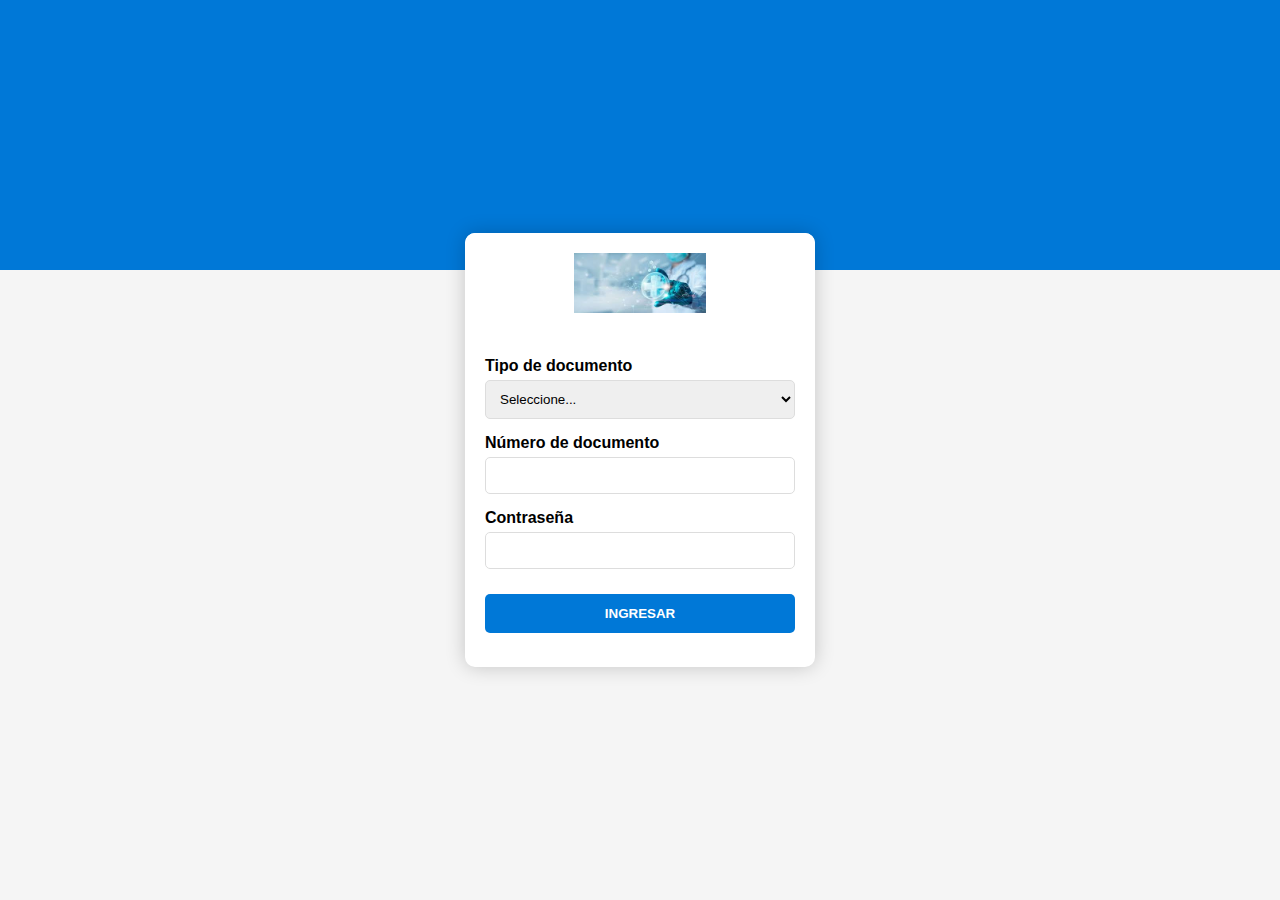
<file: index.html>
<!DOCTYPE html>
<html>
<head>
    <title>Sistema Médico - Login</title>
    <style>
        body {
            font-family: Arial;
            margin: 0;
            background: linear-gradient(to bottom, #0078d7 0%, #0078d7 30%, #f5f5f5 30%, #f5f5f5 100%);
            min-height: 100vh;
            display: flex;
            justify-content: center;
            align-items: center;
        }
        .login-container {
            width: 350px;
            background: white;
            border-radius: 10px;
            box-shadow: 0 0 20px rgba(0,0,0,0.2);
            overflow: hidden;
        }
        .logo-header {
            text-align: center;
            padding: 20px;
            background: white;
        }
        .logo-header img {
            height: 60px;
        }
        .login-form {
            padding: 20px;
        }
        .form-group {
            margin-bottom: 15px;
        }
        label {
            display: block;
            margin-bottom: 5px;
            font-weight: bold;
        }
        select, input {
            width: 100%;
            padding: 10px;
            border: 1px solid #ddd;
            border-radius: 5px;
            box-sizing: border-box;
        }
        button {
            background: #0078d7;
            color: white;
            border: none;
            padding: 12px;
            width: 100%;
            border-radius: 5px;
            cursor: pointer;
            font-weight: bold;
            margin-top: 10px;
        }
        .error {
            color: red;
            font-size: 14px;
            text-align: center;
            margin-top: 10px;
        }
    </style>
</head>
<body>
    <div class="login-container">
        <div class="logo-header">
            <img src="img/logo.png" alt="Logo Clínica">
        </div>
        
        <div class="login-form">
            <form id="loginForm">
                <div class="form-group">
                    <label>Tipo de documento</label>
                    <select id="docType" required>
                        <option value="">Seleccione...</option>
                        <option value="cc">Cédula de Ciudadanía</option>
                        <option value="ce">Cédula de Extranjería</option>
                        <option value="pa">Pasaporte</option>
                        <option value="ti">Tarjeta de Identidad</option>
                    </select>
                </div>
                
                <div class="form-group">
                    <label>Número de documento</label>
                    <input type="text" id="documento" required>
                </div>
                
                <div class="form-group">
                    <label>Contraseña</label>
                    <input type="password" id="password" required>
                </div>
                
                <button type="submit">INGRESAR</button>
                
                <p id="errorMsg" class="error"></p>
            </form>
        </div>
    </div>

    <script>
        document.getElementById('loginForm').addEventListener('submit', function(e) {
            e.preventDefault();
            
            const docType = document.getElementById('docType').value;
            const documento = document.getElementById('documento').value;
            const password = document.getElementById('password').value;
            
            // Validación (como en tu prototipo)
            if (docType && documento === '123456' && password === '123456') {
                window.location.href = 'resultados.html';
            } else {
                document.getElementById('errorMsg').textContent = 'Error: Credenciales incorrectas o campos incompletos';
            }
        });
    </script>
</body>
</html>
</file>
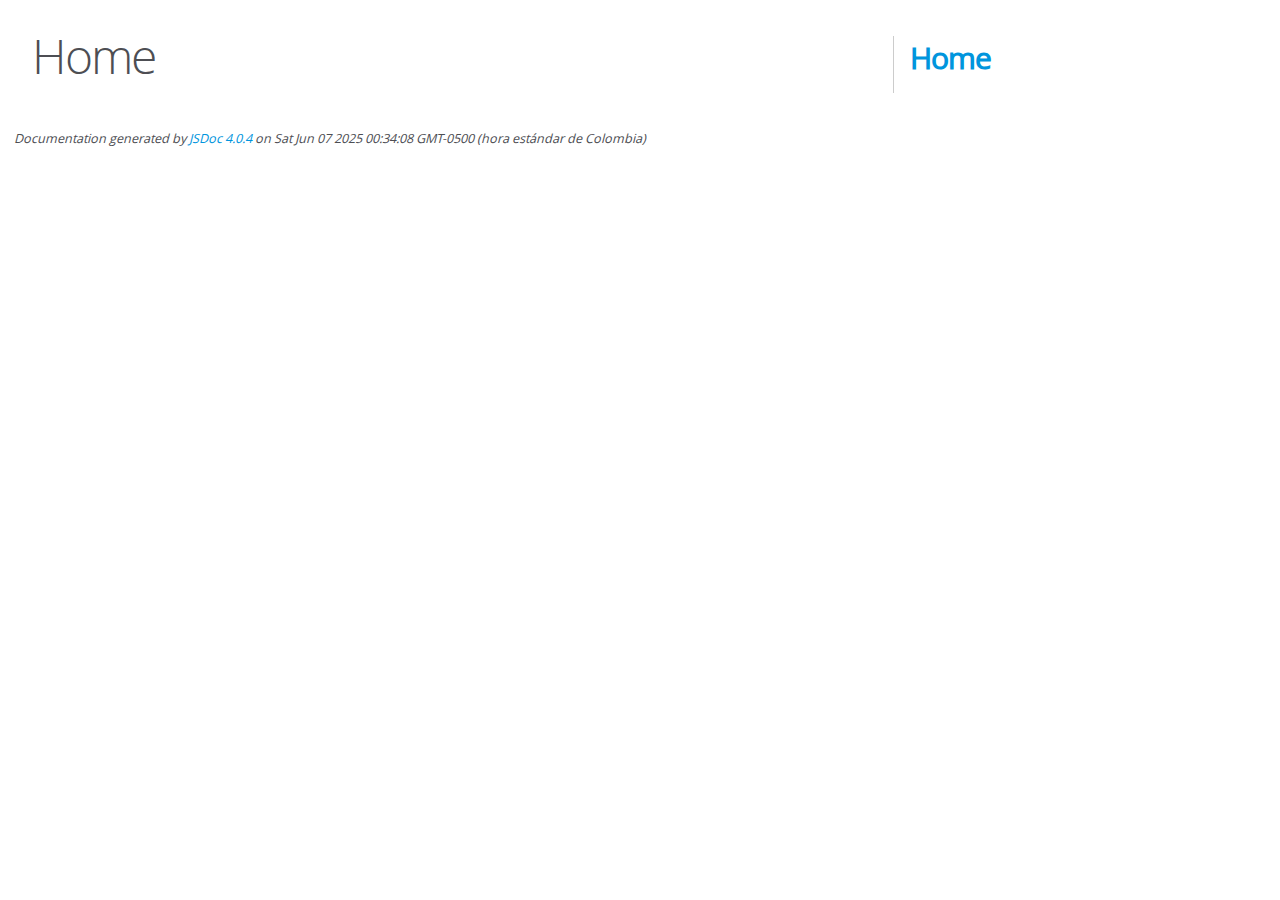
<file: docs/index.html>
<!DOCTYPE html>
<html lang="en">
<head>
    <meta charset="utf-8">
    <title>JSDoc: Home</title>

    <script src="scripts/prettify/prettify.js"> </script>
    <script src="scripts/prettify/lang-css.js"> </script>
    <!--[if lt IE 9]>
      <script src="//html5shiv.googlecode.com/svn/trunk/html5.js"></script>
    <![endif]-->
    <link type="text/css" rel="stylesheet" href="styles/prettify-tomorrow.css">
    <link type="text/css" rel="stylesheet" href="styles/jsdoc-default.css">
</head>

<body>

<div id="main">

    <h1 class="page-title">Home</h1>

    



    


    <h3> </h3>










    









</div>

<nav>
    <h2><a href="index.html">Home</a></h2>
</nav>

<br class="clear">

<footer>
    Documentation generated by <a href="https://github.com/jsdoc/jsdoc">JSDoc 4.0.4</a> on Sat Jun 07 2025 00:34:08 GMT-0500 (hora estándar de Colombia)
</footer>

<script> prettyPrint(); </script>
<script src="scripts/linenumber.js"> </script>
</body>
</html>
</file>
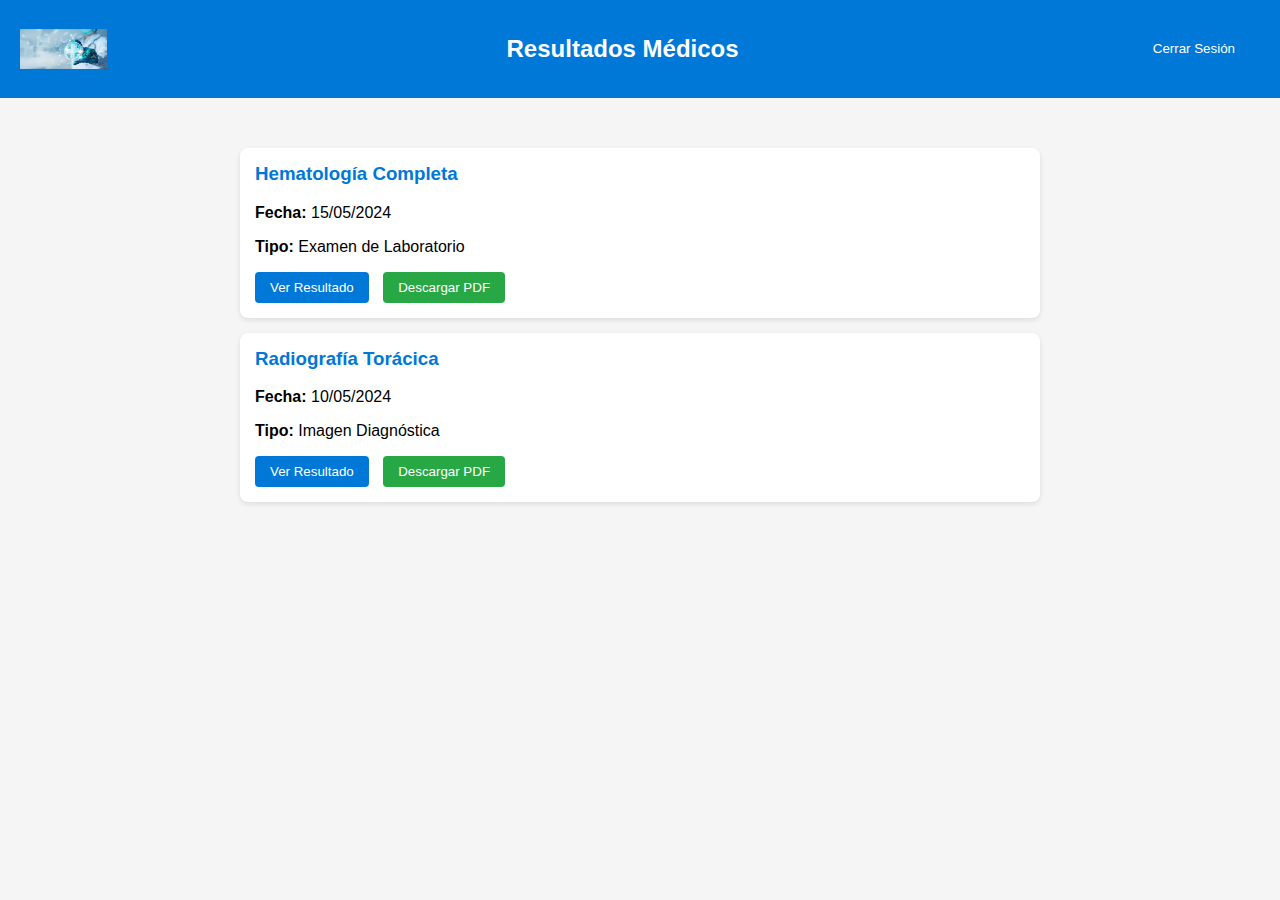
<file: resultados.html>
<!DOCTYPE html>
<html>
<head>
    <title>Mis Resultados</title>
    <style>
        body {
            font-family: Arial;
            margin: 0;
            background: #f5f5f5;
        }
        .header {
            background: #0078d7;
            padding: 15px 20px;
            display: flex;
            justify-content: space-between;
            align-items: center;
            color: white;
        }
        .header img {
            height: 40px;
        }
        .container {
            max-width: 800px;
            margin: 30px auto;
            padding: 20px;
        }
        .result-card {
            background: white;
            border-radius: 8px;
            padding: 15px;
            margin-bottom: 15px;
            box-shadow: 0 2px 5px rgba(0,0,0,0.1);
        }
        .result-card h3 {
            color: #0078d7;
            margin-top: 0;
        }
        .btn {
            background: #0078d7;
            color: white;
            border: none;
            padding: 8px 15px;
            border-radius: 4px;
            cursor: pointer;
            margin-right: 10px;
        }
        .btn-download {
            background: #28a745;
        }
        .btn-group {
            margin-top: 15px;
        }
    </style>
</head>
<body>
    <div class="header">
        <img src="img/logo.png" alt="Logo Clínica">
        <h2>Resultados Médicos</h2>
        <button class="btn" onclick="location.href='index.html'">Cerrar Sesión</button>
    </div>
    
    <div class="container">
        <div class="result-card">
            <h3>Hematología Completa</h3>
            <p><strong>Fecha:</strong> 15/05/2024</p>
            <p><strong>Tipo:</strong> Examen de Laboratorio</p>
            <div class="btn-group">
                <button class="btn" onclick="location.href='ver-resultado.html?examen=hematologia'">Ver Resultado</button>
                <button class="btn btn-download" onclick="window.open('assets/hematologia.pdf', '_blank')">Descargar PDF</button>
            </div>
        </div>
        
        <div class="result-card">
            <h3>Radiografía Torácica</h3>
            <p><strong>Fecha:</strong> 10/05/2024</p>
            <p><strong>Tipo:</strong> Imagen Diagnóstica</p>
            <div class="btn-group">
                <button class="btn" onclick="location.href='ver-resultado.html?examen=radiografia'">Ver Resultado</button>
                <button class="btn btn-download" 
                        onclick="window.open('https://www.w3.org/WAI/ER/tests/xhtml/testfiles/resources/pdf/dummy.pdf', '_blank')">Descargar PDF</button>
            </div>
        </div>
    </div>
</body>
</html>
</file>
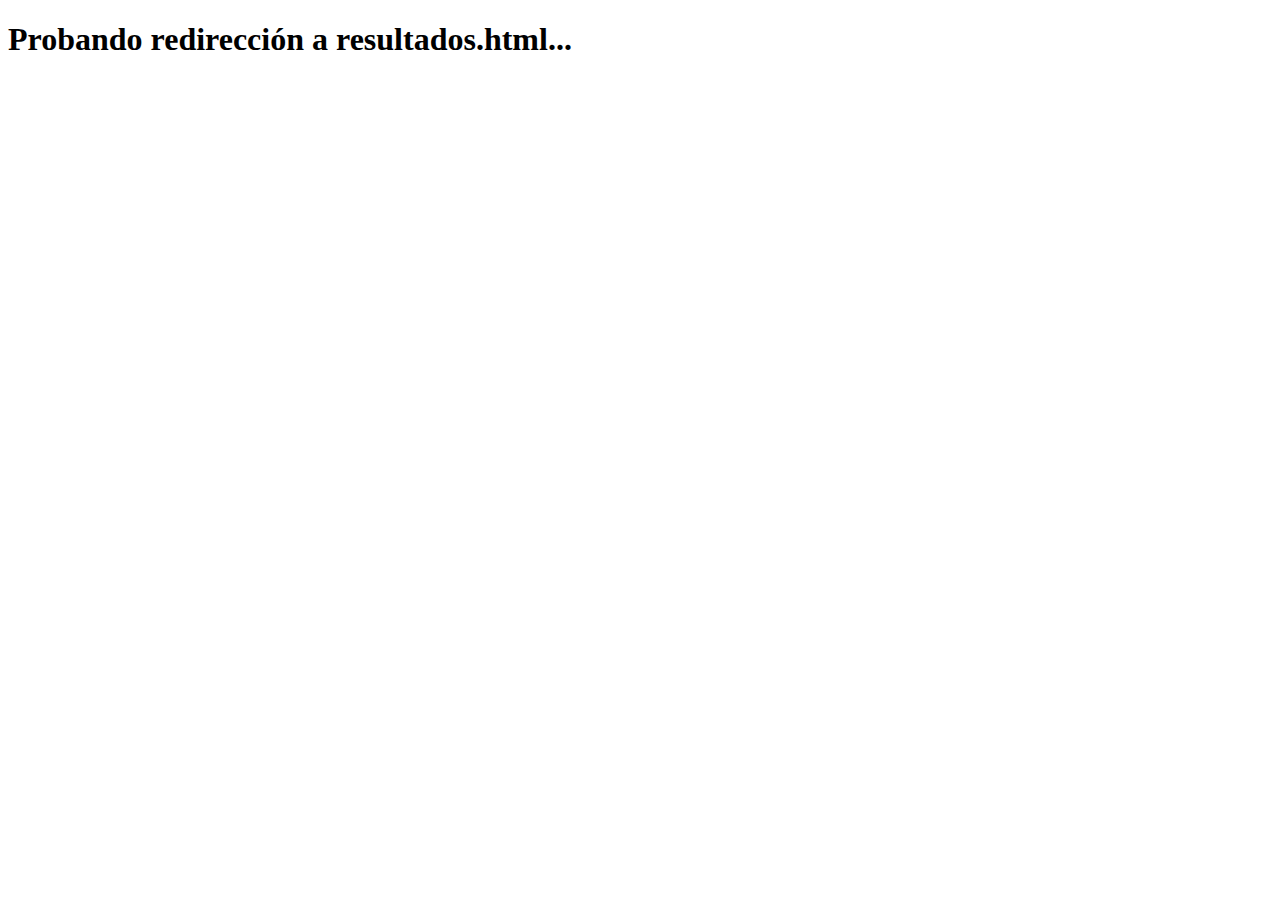
<file: test.html>
<!DOCTYPE html>
<html>
<head>
    <title>Prueba de Redirección</title>
    <script>
        // Redirige después de 1 segundo (para que puedas ver el mensaje)
        setTimeout(() => {
            window.location.href = './resultados.html';
        }, 1000);
    </script>
</head>
<body>
    <h1>Probando redirección a resultados.html...</h1>
</body>
</html>
</file>
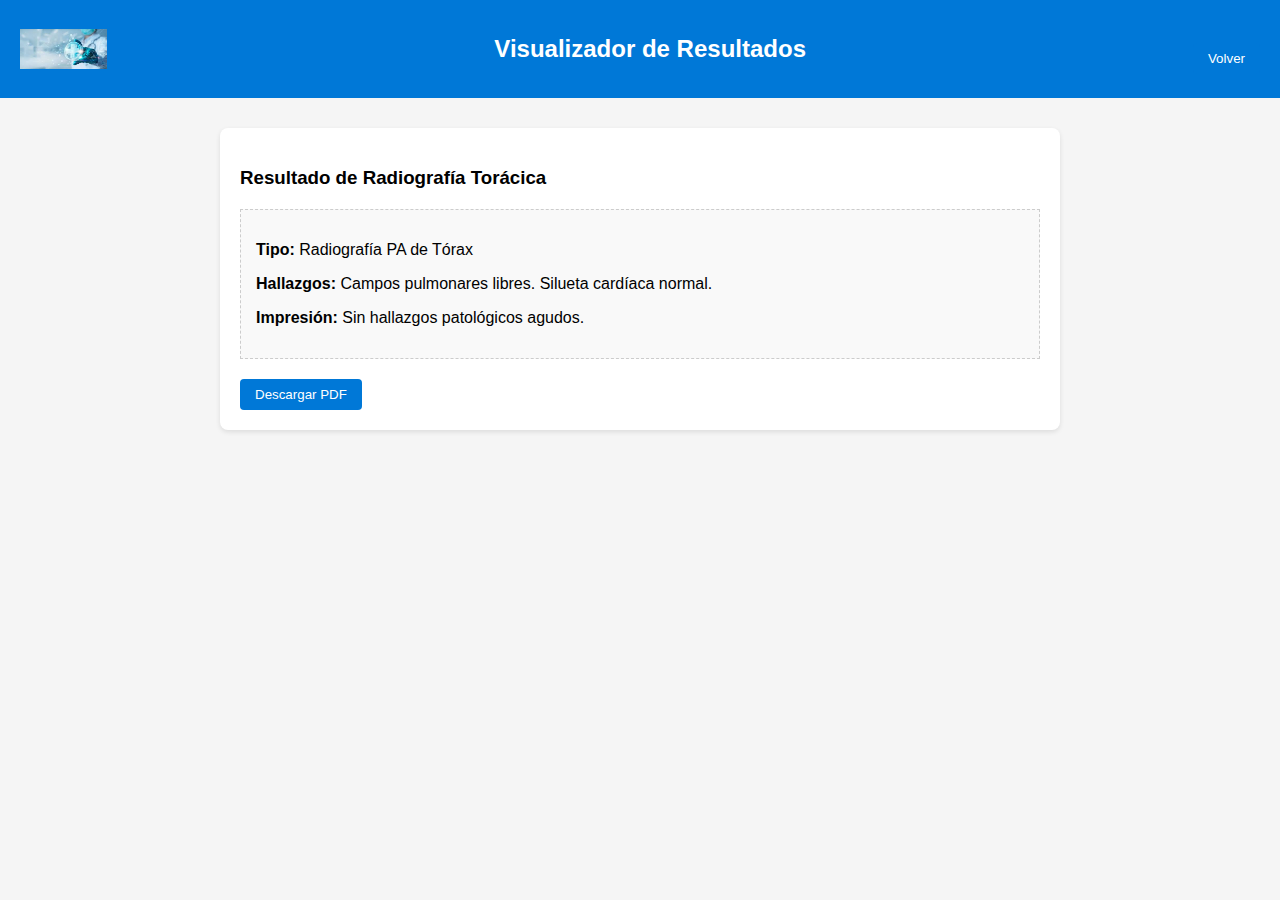
<file: ver-resultado.html>
<!DOCTYPE html>
<html>
<head>
    <title>Visualizador de Resultados</title>
    <style>
        body {
            font-family: Arial;
            margin: 0;
            background: #f5f5f5;
        }
        .header {
            background: #0078d7;
            padding: 15px 20px;
            display: flex;
            justify-content: space-between;
            align-items: center;
            color: white;
        }
        .header img {
            height: 40px;
        }
        .container {
            max-width: 800px;
            margin: 30px auto;
            padding: 20px;
            background: white;
            border-radius: 8px;
            box-shadow: 0 2px 5px rgba(0,0,0,0.1);
        }
        .btn {
            background: #0078d7;
            color: white;
            border: none;
            padding: 8px 15px;
            border-radius: 4px;
            cursor: pointer;
            margin-top: 20px;
        }
        .result-content {
            margin-top: 20px;
            padding: 15px;
            border: 1px dashed #ccc;
            background: #f9f9f9;
        }
    </style>
</head>
<body>
    <div class="header">
        <img src="img/logo.png" alt="Logo Clínica">
        <h2>Visualizador de Resultados</h2>
        <button class="btn" onclick="location.href='resultados.html'">Volver</button>
    </div>
    
    <div class="container">
        <h3 id="result-title">Cargando resultado...</h3>
        <div class="result-content" id="result-content">
            
        </div>
        <button class="btn btn-download" 
                onclick="window.open('https://www.w3.org/WAI/ER/tests/xhtml/testfiles/resources/pdf/dummy.pdf', '_blank')">Descargar PDF</button>
    </div>

    <script>
    
        const urlParams = new URLSearchParams(window.location.search);
        const examen = urlParams.get('examen');
        
        // Mostrar contenido según el examen
        document.getElementById('result-title').textContent = examen === 'hematologia' 
            ? 'Resultado de Hematología Completa' 
            : 'Resultado de Radiografía Torácica';
            
        document.getElementById('result-content').innerHTML = examen === 'hematologia'
            ? `<p><strong>Hemoglobina:</strong> 14.2 g/dL (Normal: 12-16 g/dL)</p>
               <p><strong>Hematocrito:</strong> 42% (Normal: 36-48%)</p>
               <p><strong>Leucocitos:</strong> 6.5 x 10³/μL (Normal: 4-11 x 10³/μL)</p>`
            : `<p><strong>Tipo:</strong> Radiografía PA de Tórax</p>
               <p><strong>Hallazgos:</strong> Campos pulmonares libres. Silueta cardíaca normal.</p>
               <p><strong>Impresión:</strong> Sin hallazgos patológicos agudos.</p>`;
               
        function getPdfUrl() {
            return examen === 'hematologia' 
                ? 'assets/hematologia.pdf' 
                : 'assets/radiografia.pdf';
        }
    </script>
</body>
</html>
</file>
<file: docs/styles/prettify-tomorrow.css>
/* Tomorrow Theme */
/* Original theme - https://github.com/chriskempson/tomorrow-theme */
/* Pretty printing styles. Used with prettify.js. */
/* SPAN elements with the classes below are added by prettyprint. */
/* plain text */
.pln {
  color: #4d4d4c; }

@media screen {
  /* string content */
  .str {
    color: #718c00; }

  /* a keyword */
  .kwd {
    color: #8959a8; }

  /* a comment */
  .com {
    color: #8e908c; }

  /* a type name */
  .typ {
    color: #4271ae; }

  /* a literal value */
  .lit {
    color: #f5871f; }

  /* punctuation */
  .pun {
    color: #4d4d4c; }

  /* lisp open bracket */
  .opn {
    color: #4d4d4c; }

  /* lisp close bracket */
  .clo {
    color: #4d4d4c; }

  /* a markup tag name */
  .tag {
    color: #c82829; }

  /* a markup attribute name */
  .atn {
    color: #f5871f; }

  /* a markup attribute value */
  .atv {
    color: #3e999f; }

  /* a declaration */
  .dec {
    color: #f5871f; }

  /* a variable name */
  .var {
    color: #c82829; }

  /* a function name */
  .fun {
    color: #4271ae; } }
/* Use higher contrast and text-weight for printable form. */
@media print, projection {
  .str {
    color: #060; }

  .kwd {
    color: #006;
    font-weight: bold; }

  .com {
    color: #600;
    font-style: italic; }

  .typ {
    color: #404;
    font-weight: bold; }

  .lit {
    color: #044; }

  .pun, .opn, .clo {
    color: #440; }

  .tag {
    color: #006;
    font-weight: bold; }

  .atn {
    color: #404; }

  .atv {
    color: #060; } }
/* Style */
/*
pre.prettyprint {
  background: white;
  font-family: Consolas, Monaco, 'Andale Mono', monospace;
  font-size: 12px;
  line-height: 1.5;
  border: 1px solid #ccc;
  padding: 10px; }
*/

/* Specify class=linenums on a pre to get line numbering */
ol.linenums {
  margin-top: 0;
  margin-bottom: 0; }

/* IE indents via margin-left */
li.L0,
li.L1,
li.L2,
li.L3,
li.L4,
li.L5,
li.L6,
li.L7,
li.L8,
li.L9 {
  /* */ }

/* Alternate shading for lines */
li.L1,
li.L3,
li.L5,
li.L7,
li.L9 {
  /* */ }
</file>
<file: docs/styles/jsdoc-default.css>
@font-face {
    font-family: 'Open Sans';
    font-weight: normal;
    font-style: normal;
    src: url('../fonts/OpenSans-Regular-webfont.eot');
    src:
        local('Open Sans'),
        local('OpenSans'),
        url('../fonts/OpenSans-Regular-webfont.eot?#iefix') format('embedded-opentype'),
        url('../fonts/OpenSans-Regular-webfont.woff') format('woff'),
        url('../fonts/OpenSans-Regular-webfont.svg#open_sansregular') format('svg');
}

@font-face {
    font-family: 'Open Sans Light';
    font-weight: normal;
    font-style: normal;
    src: url('../fonts/OpenSans-Light-webfont.eot');
    src:
        local('Open Sans Light'),
        local('OpenSans Light'),
        url('../fonts/OpenSans-Light-webfont.eot?#iefix') format('embedded-opentype'),
        url('../fonts/OpenSans-Light-webfont.woff') format('woff'),
        url('../fonts/OpenSans-Light-webfont.svg#open_sanslight') format('svg');
}

html
{
    overflow: auto;
    background-color: #fff;
    font-size: 14px;
}

body
{
    font-family: 'Open Sans', sans-serif;
    line-height: 1.5;
    color: #4d4e53;
    background-color: white;
}

a, a:visited, a:active {
    color: #0095dd;
    text-decoration: none;
}

a:hover {
    text-decoration: underline;
}

header
{
    display: block;
    padding: 0px 4px;
}

tt, code, kbd, samp {
    font-family: Consolas, Monaco, 'Andale Mono', monospace;
}

.class-description {
    font-size: 130%;
    line-height: 140%;
    margin-bottom: 1em;
    margin-top: 1em;
}

.class-description:empty {
    margin: 0;
}

#main {
    float: left;
    width: 70%;
}

article dl {
    margin-bottom: 40px;
}

article img {
  max-width: 100%;
}

section
{
    display: block;
    background-color: #fff;
    padding: 12px 24px;
    border-bottom: 1px solid #ccc;
    margin-right: 30px;
}

.variation {
    display: none;
}

.signature-attributes {
    font-size: 60%;
    color: #aaa;
    font-style: italic;
    font-weight: lighter;
}

nav
{
    display: block;
    float: right;
    margin-top: 28px;
    width: 30%;
    box-sizing: border-box;
    border-left: 1px solid #ccc;
    padding-left: 16px;
}

nav ul {
    font-family: 'Lucida Grande', 'Lucida Sans Unicode', arial, sans-serif;
    font-size: 100%;
    line-height: 17px;
    padding: 0;
    margin: 0;
    list-style-type: none;
}

nav ul a, nav ul a:visited, nav ul a:active {
    font-family: Consolas, Monaco, 'Andale Mono', monospace;
    line-height: 18px;
    color: #4D4E53;
}

nav h3 {
    margin-top: 12px;
}

nav li {
    margin-top: 6px;
}

footer {
    display: block;
    padding: 6px;
    margin-top: 12px;
    font-style: italic;
    font-size: 90%;
}

h1, h2, h3, h4 {
    font-weight: 200;
    margin: 0;
}

h1
{
    font-family: 'Open Sans Light', sans-serif;
    font-size: 48px;
    letter-spacing: -2px;
    margin: 12px 24px 20px;
}

h2, h3.subsection-title
{
    font-size: 30px;
    font-weight: 700;
    letter-spacing: -1px;
    margin-bottom: 12px;
}

h3
{
    font-size: 24px;
    letter-spacing: -0.5px;
    margin-bottom: 12px;
}

h4
{
    font-size: 18px;
    letter-spacing: -0.33px;
    margin-bottom: 12px;
    color: #4d4e53;
}

h5, .container-overview .subsection-title
{
    font-size: 120%;
    font-weight: bold;
    letter-spacing: -0.01em;
    margin: 8px 0 3px 0;
}

h6
{
    font-size: 100%;
    letter-spacing: -0.01em;
    margin: 6px 0 3px 0;
    font-style: italic;
}

table
{
    border-spacing: 0;
    border: 0;
    border-collapse: collapse;
}

td, th
{
    border: 1px solid #ddd;
    margin: 0px;
    text-align: left;
    vertical-align: top;
    padding: 4px 6px;
    display: table-cell;
}

thead tr
{
    background-color: #ddd;
    font-weight: bold;
}

th { border-right: 1px solid #aaa; }
tr > th:last-child { border-right: 1px solid #ddd; }

.ancestors, .attribs { color: #999; }
.ancestors a, .attribs a
{
    color: #999 !important;
    text-decoration: none;
}

.clear
{
    clear: both;
}

.important
{
    font-weight: bold;
    color: #950B02;
}

.yes-def {
    text-indent: -1000px;
}

.type-signature {
    color: #aaa;
}

.name, .signature {
    font-family: Consolas, Monaco, 'Andale Mono', monospace;
}

.details { margin-top: 14px; border-left: 2px solid #DDD; }
.details dt { width: 120px; float: left; padding-left: 10px;  padding-top: 6px; }
.details dd { margin-left: 70px; }
.details ul { margin: 0; }
.details ul { list-style-type: none; }
.details li { margin-left: 30px; padding-top: 6px; }
.details pre.prettyprint { margin: 0 }
.details .object-value { padding-top: 0; }

.description {
    margin-bottom: 1em;
    margin-top: 1em;
}

.code-caption
{
    font-style: italic;
    font-size: 107%;
    margin: 0;
}

.source
{
    border: 1px solid #ddd;
    width: 80%;
    overflow: auto;
}

.prettyprint.source {
    width: inherit;
}

.source code
{
    font-size: 100%;
    line-height: 18px;
    display: block;
    padding: 4px 12px;
    margin: 0;
    background-color: #fff;
    color: #4D4E53;
}

.prettyprint code span.line
{
  display: inline-block;
}

.prettyprint.linenums
{
  padding-left: 70px;
  -webkit-user-select: none;
  -moz-user-select: none;
  -ms-user-select: none;
  user-select: none;
}

.prettyprint.linenums ol
{
  padding-left: 0;
}

.prettyprint.linenums li
{
  border-left: 3px #ddd solid;
}

.prettyprint.linenums li.selected,
.prettyprint.linenums li.selected *
{
  background-color: lightyellow;
}

.prettyprint.linenums li *
{
  -webkit-user-select: text;
  -moz-user-select: text;
  -ms-user-select: text;
  user-select: text;
}

.params .name, .props .name, .name code {
    color: #4D4E53;
    font-family: Consolas, Monaco, 'Andale Mono', monospace;
    font-size: 100%;
}

.params td.description > p:first-child,
.props td.description > p:first-child
{
    margin-top: 0;
    padding-top: 0;
}

.params td.description > p:last-child,
.props td.description > p:last-child
{
    margin-bottom: 0;
    padding-bottom: 0;
}

.disabled {
    color: #454545;
}
</file>
